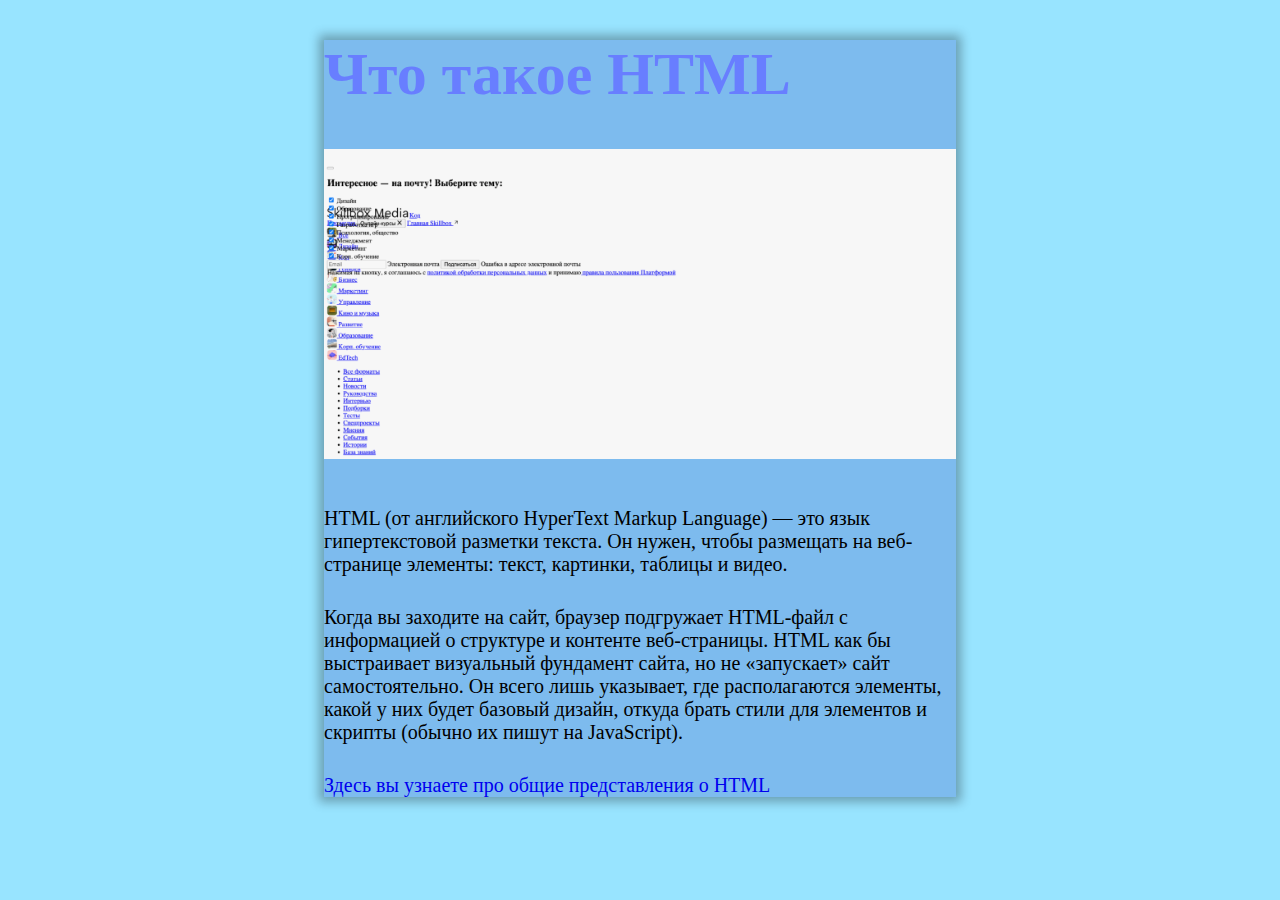
<file: 1_project/index.html>
<!DOCTYPE html>
<html lang="en">
<head>
	<meta charset="UTF-8">
	<meta name="viewport" content="width=device-width, initial-scale=1.0">
	<title>HTML</title>

	<link rel="stylesheet" href="style.css">
</head>
<body>
	<div>
		<h1>Что такое HTML</h1>
		<img src="img3.jpg" alt="">
		<br>
		<p>HTML (от английского HyperText Markup Language) — это язык гипертекстовой разметки текста. Он нужен, чтобы размещать на веб-странице элементы: текст, картинки, таблицы и видео.</p>
		<p>Когда вы заходите на сайт, браузер подгружает HTML-файл с информацией о структуре и контенте веб-страницы. HTML как бы выстраивает визуальный фундамент сайта, но не «запускает» сайт самостоятельно. Он всего лишь указывает, где располагаются элементы, какой у них будет базовый дизайн, откуда брать стили для элементов и скрипты (обычно их пишут на JavaScript).
		</p>
		<a href="second.html">Здесь вы узнаете про общие представления о HTML</a>
	</div>
	
</body>
</html>
</file>
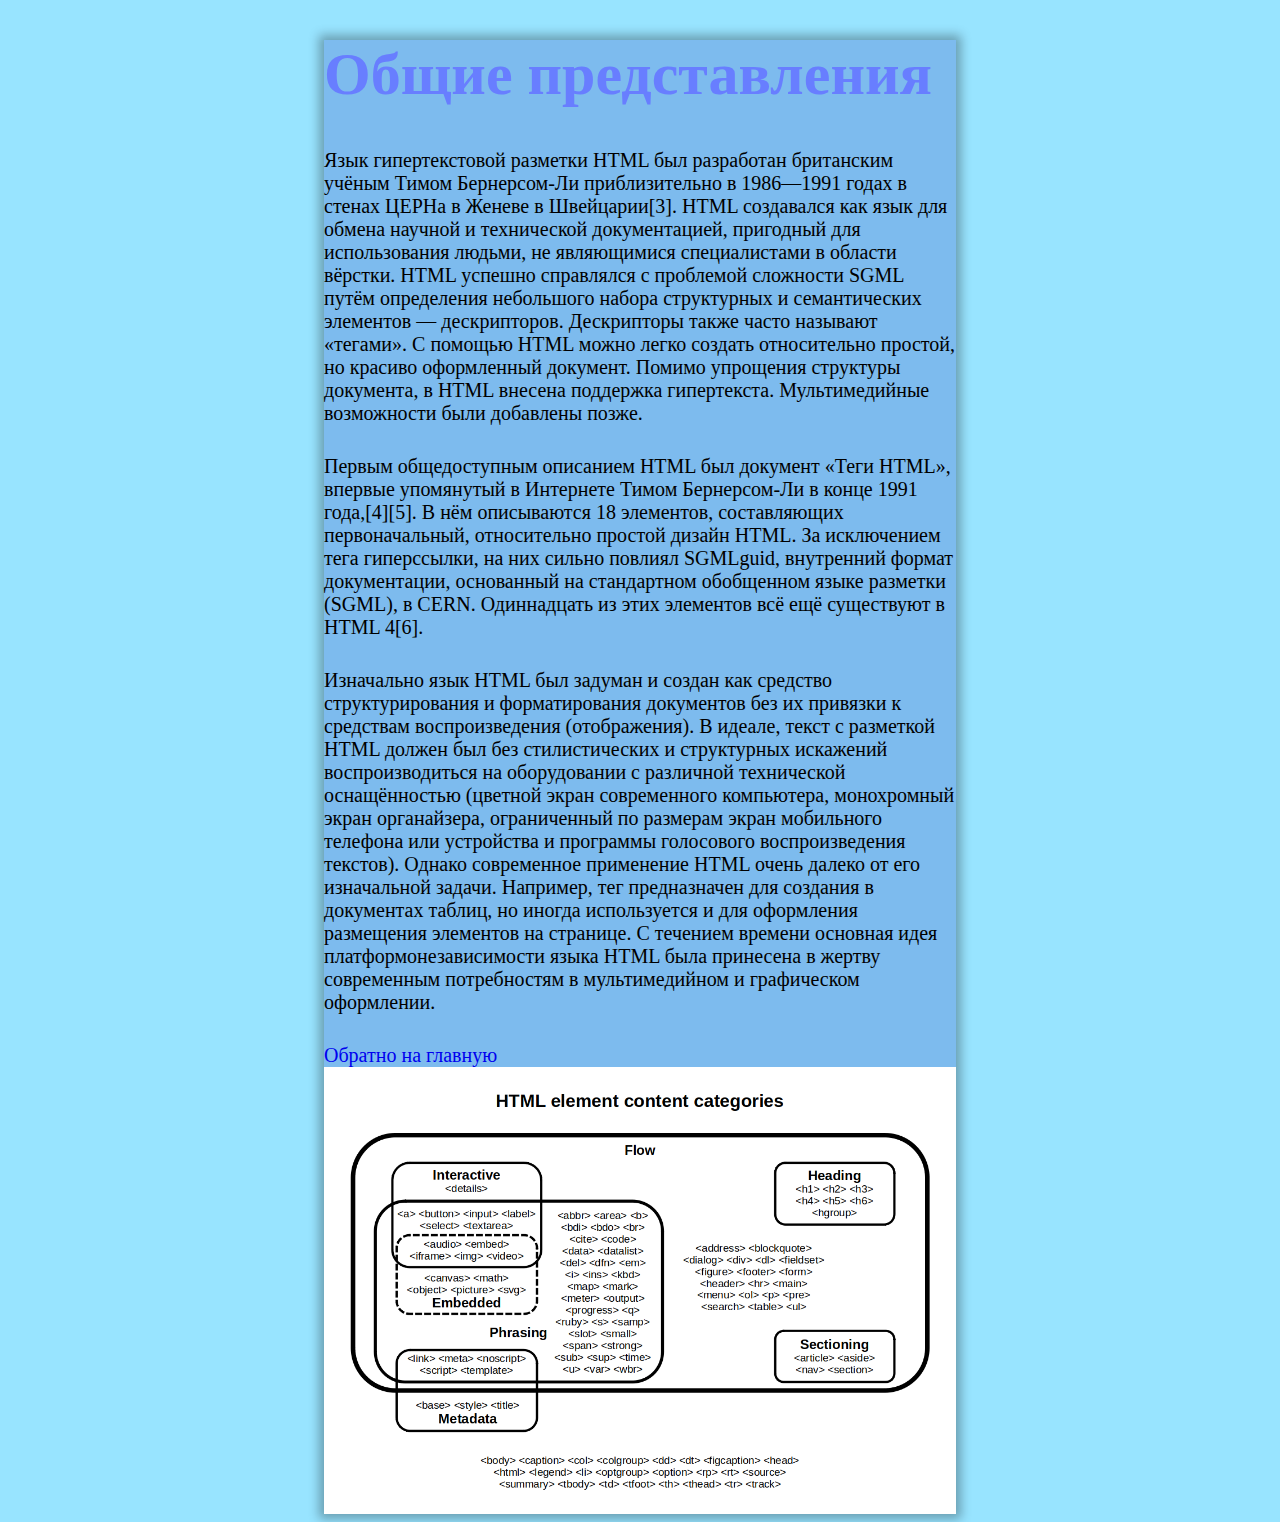
<file: 1_project/second.html>
<!DOCTYPE html>
<html lang="en">
<head>
	<meta charset="UTF-8">
	<meta name="viewport" content="width=device-width, initial-scale=1.0">
	<title>Представления</title>

	<link rel="stylesheet" href="style.css">
</head>
<body>
	<div>
		<h1>Общие представления</h1>
		<p>Язык гипертекстовой разметки HTML был разработан британским учёным Тимом Бернерсом-Ли приблизительно в 1986—1991 годах в стенах ЦЕРНа в Женеве в Швейцарии[3]. HTML создавался как язык для обмена научной и технической документацией, пригодный для использования людьми, не являющимися специалистами в области вёрстки. HTML успешно справлялся с проблемой сложности SGML путём определения небольшого набора структурных и семантических элементов — дескрипторов. Дескрипторы также часто называют «тегами». С помощью HTML можно легко создать относительно простой, но красиво оформленный документ. Помимо упрощения структуры документа, в HTML внесена поддержка гипертекста. Мультимедийные возможности были добавлены позже.</p>

<p>Первым общедоступным описанием HTML был документ «Теги HTML», впервые упомянутый в Интернете Тимом Бернерсом-Ли в конце 1991 года,[4][5]. В нём описываются 18 элементов, составляющих первоначальный, относительно простой дизайн HTML. За исключением тега гиперссылки, на них сильно повлиял SGMLguid, внутренний формат документации, основанный на стандартном обобщенном языке разметки (SGML), в CERN. Одиннадцать из этих элементов всё ещё существуют в HTML 4[6].</p>


		<p>Изначально язык HTML был задуман и создан как средство структурирования и форматирования документов без их привязки к средствам воспроизведения (отображения). В идеале, текст с разметкой HTML должен был без стилистических и структурных искажений воспроизводиться на оборудовании с различной технической оснащённостью (цветной экран современного компьютера, монохромный экран органайзера, ограниченный по размерам экран мобильного телефона или устройства и программы голосового воспроизведения текстов). Однако современное применение HTML очень далеко от его изначальной задачи. Например, тег предназначен для создания в документах таблиц, но иногда используется и для оформления размещения элементов на странице. С течением времени основная идея платформонезависимости языка HTML была принесена в жертву современным потребностям в мультимедийном и графическом оформлении.</p>
		<a href="index.html">Обратно на главную</a>
		<img src="img4.jpg" alt="">
		
		
	</div>
</body>
</html>
</file>
<file: 1_project/style.css>
p {
	color: black;
	font-size: 20px;
	margin: 30px 0;
}
a {
	text-decoration: none;
	font-size: 20px;
}
h1 {
	color: #687EFF;
	font-size: 60px;
}
div {
	color: blue;
	width: 50%;
	margin: auto;
	background-color: #0802a32e;
	box-shadow: 0 0 10px 5px rgba(0,0,0,0.3)
}
img {
	max-width: 100%;
	height: auto;
	display: block; 
}
body {
	background-color: #98E4FF;
}
</file>
